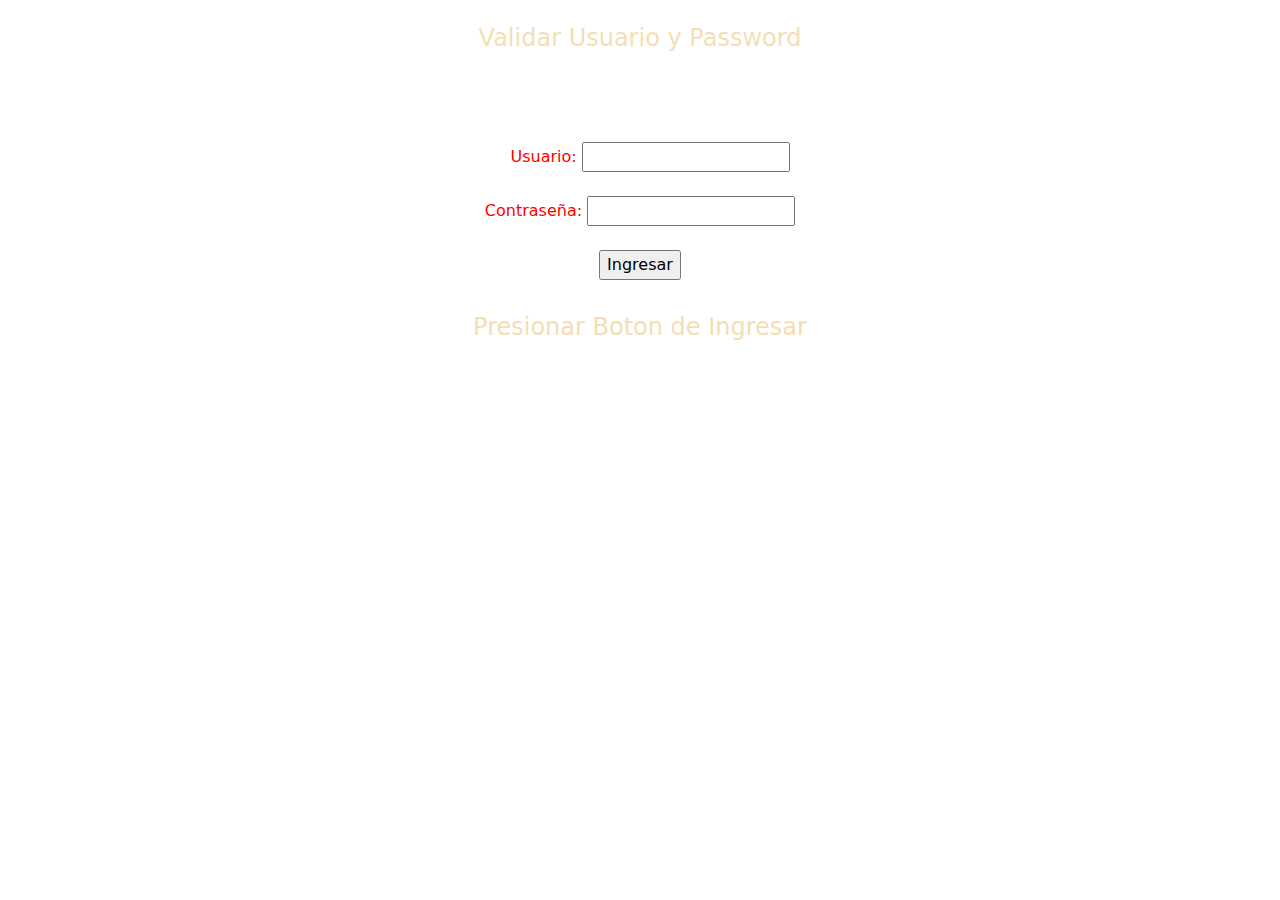
<file: index.html>
<!DOCTYPE html>
<html>
<head>
	<meta charset="utf-8">
	<meta name="viewport" content="width=device-width, initial-scale=1">
	<title>Validacion</title>
    <link href="proyecto/but5/css/bootstrap.min.css" rel="stylesheet">
    <link rel="stylesheet" href="proyecto/css/style.css">
</head>

<body>
	<br>
	<h1>Validar Usuario y Password</h1>
    <br>
	<form action="" name="f1">
	<center>
		<hr color="blue">
		<br>
			&nbsp;&nbsp;&nbsp;&nbsp;<font>Usuario:</font> <input type="Password" name="clave1" size="20"></font>
		<br><br>
			<font>Contraseña: <input type="Password" name="clave2" size="20"></font>
		<br><br>
        <input type="button" value="Ingresar" onclick="comprobarClave()">
	</center>
	</form>
	<hr color = "blue"> 	
	<h1>Presionar Boton de Ingresar</h1>
	</div>
    <script src="proyecto/js/main.js"></script>
    <script src="proyecto/but5/js/bootstrap.min.js"></script>
</body>
</html>
</file>
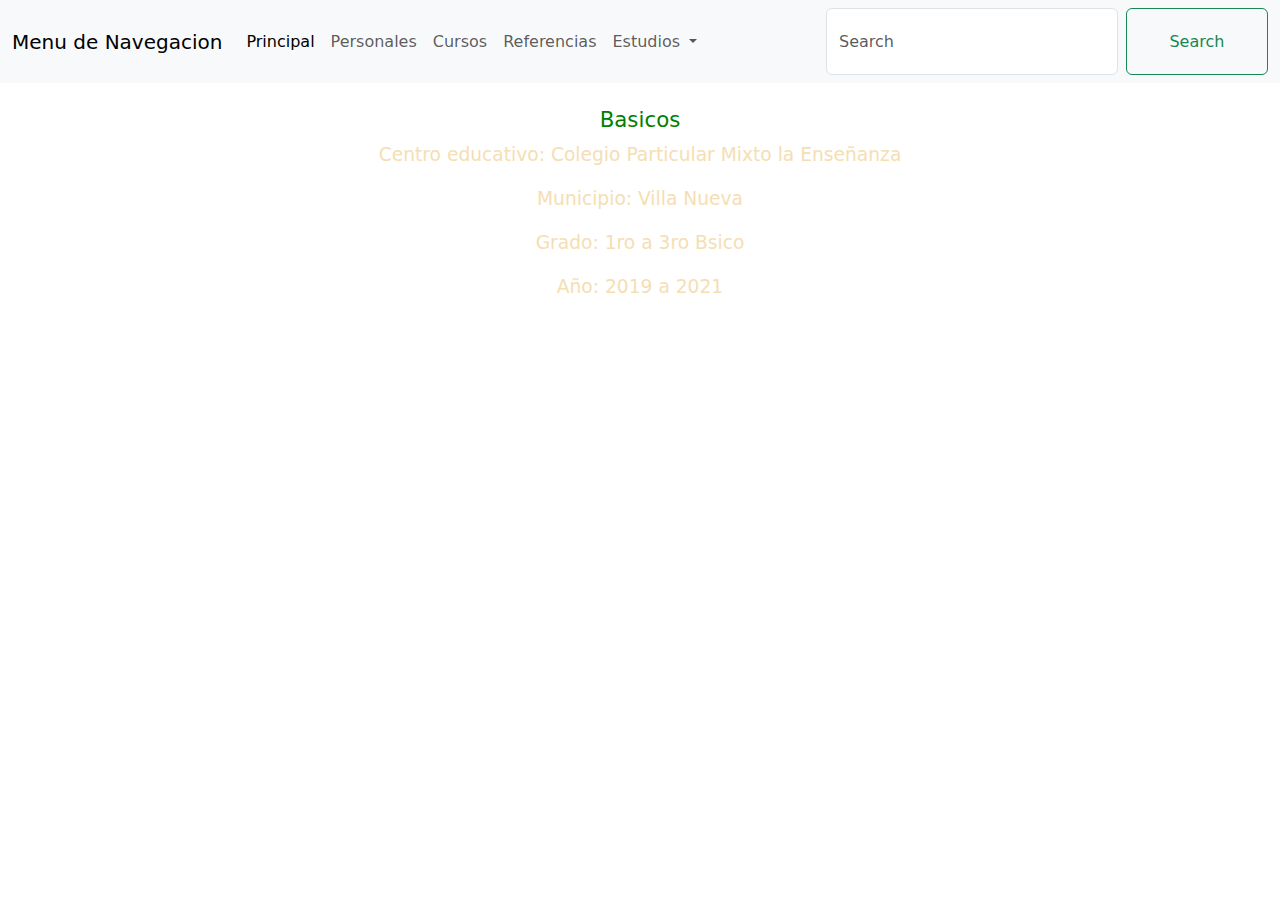
<file: proyecto/html/B.html>
<!DOCTYPE html>
<html lang="en">
<head>
    <meta charset="UTF-8">
    <meta http-equiv="X-UA-Compatible" content="IE=edge">
    <meta name="viewport" content="width=device-width, initial-scale=1.0">
    <title>Basico</title>
    <link href="../but5/css/bootstrap.min.css" rel="stylesheet">
    <script src="../but5/js/bootstrap.bundle.min.js"></script>
    <link rel="stylesheet" href="../css/style.css">
</head>
<body>
    <nav class="navbar navbar-expand-lg bg-body-tertiary">
        <div class="container-fluid">
          <a class="navbar-brand" href="#">Menu de Navegacion</a>
          <button class="navbar-toggler" type="button" data-bs-toggle="collapse" data-bs-target="#navbarSupportedContent" aria-controls="navbarSupportedContent" aria-expanded="false" aria-label="Toggle navigation">
            <span class="navbar-toggler-icon"></span>
          </button>
          <div class="collapse navbar-collapse" id="navbarSupportedContent">
            <ul class="navbar-nav me-auto mb-2 mb-lg-0">
              <li class="nav-item">
                <a class="nav-link active" aria-current="page" href="principal.html">Principal</a>
              </li>
              <li class="nav-item">
                <a class="nav-link" href="uno.html">Personales</a>
              </li>
              <li class="nav-item">
                <a class="nav-link" href="tres.html">Cursos</a>
              </li>
              <li class="nav-item">
                <a class="nav-link" href="cuatro.html">Referencias</a>
              </li>
              <li class="nav-item dropdown">
                <a class="nav-link dropdown-toggle" href="#" role="button" data-bs-toggle="dropdown" aria-expanded="false">
                  Estudios
                </a>
                <ul class="dropdown-menu">
                  <li><a class="dropdown-item" href="P.html">Primaria</a></li>
                  <li><a class="dropdown-item" href="D.html">Diversifica</a></li>
                </ul>
              </li>
            </ul>
            <form class="d-flex" role="search">
              <input class="form-control me-2" type="search" placeholder="Search" aria-label="Search">
              <button class="btn btn-outline-success" type="submit">Search</button>
            </form>
          </div>
        </div>
      </nav>
	<br>
    <h2>Basicos</h2>
	<p align="center">Centro educativo: Colegio Particular Mixto la Enseñanza</p>
	<p align="center">Municipio: Villa Nueva</p>
	<p align="center">Grado: 1ro a 3ro Bsico</p>
	<p align="center">Año: 2019 a 2021</p>
</body>
</html>
</file>
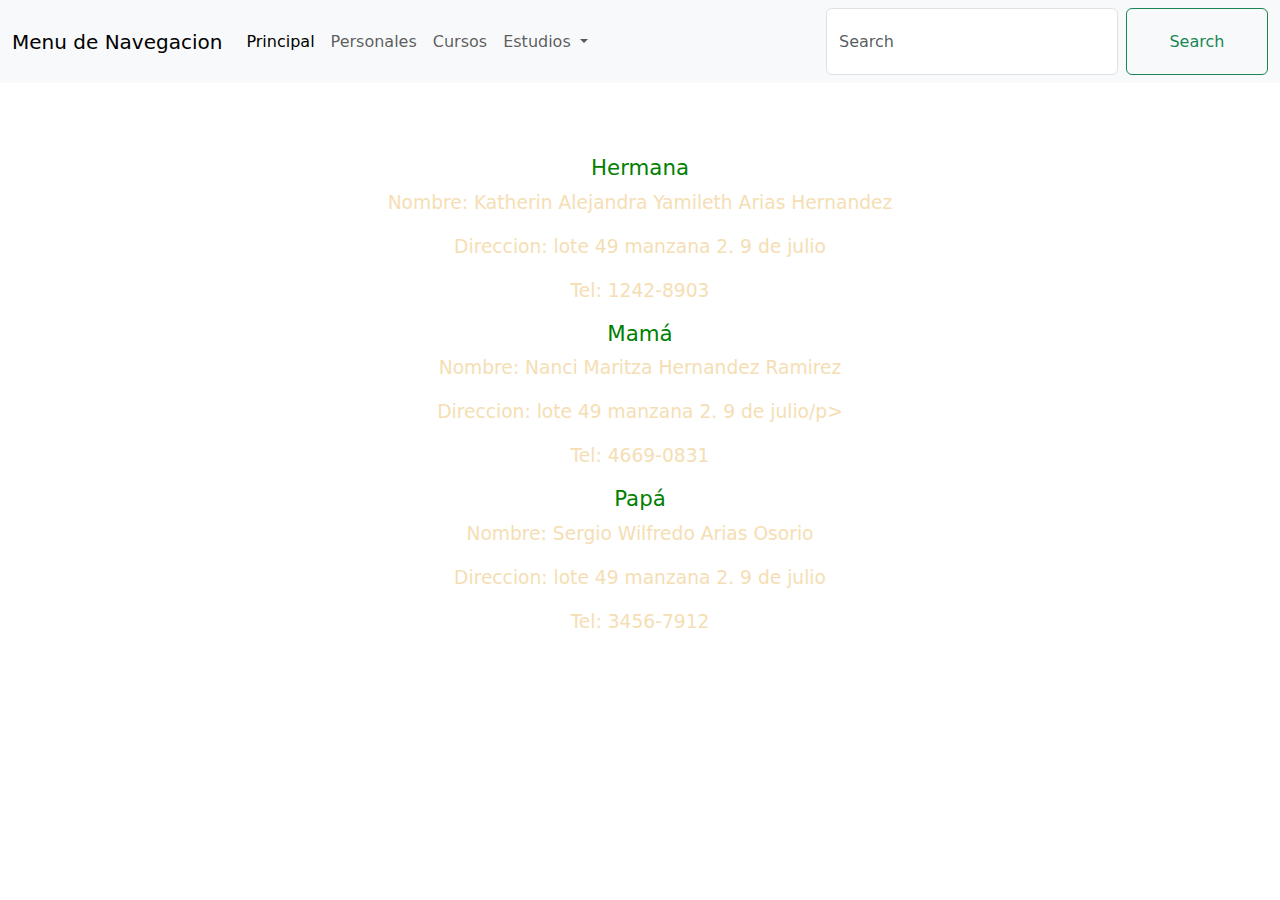
<file: proyecto/html/cuatro.html>
<!DOCTYPE html>
<html>
<head>
    <meta charset="utf-8">
	<meta name="viewport" content="width=device-width, initial-scale=1">
	<title>Refericias</title>
    <link href="../but5/css/bootstrap.min.css" rel="stylesheet">
    <script src="../but5/js/bootstrap.bundle.min.js"></script>
    <link rel="stylesheet" href="../css/style.css">
</head>

<body>
    <nav class="navbar navbar-expand-lg bg-body-tertiary">
        <div class="container-fluid">
          <a class="navbar-brand" href="#">Menu de Navegacion</a>
          <button class="navbar-toggler" type="button" data-bs-toggle="collapse" data-bs-target="#navbarSupportedContent" aria-controls="navbarSupportedContent" aria-expanded="false" aria-label="Toggle navigation">
            <span class="navbar-toggler-icon"></span>
          </button>
          <div class="collapse navbar-collapse" id="navbarSupportedContent">
            <ul class="navbar-nav me-auto mb-2 mb-lg-0">
              <li class="nav-item">
                <a class="nav-link active" aria-current="page" href="principal.html">Principal</a>
              </li>
              <li class="nav-item">
                <a class="nav-link" href="uno.html">Personales</a>
              </li>
              <li class="nav-item">
                <a class="nav-link" href="tres.html">Cursos</a>
              </li>
              <li class="nav-item dropdown">
                <a class="nav-link dropdown-toggle" href="#" role="button" data-bs-toggle="dropdown" aria-expanded="false">
                  Estudios
                </a>
                <ul class="dropdown-menu">
                  <li><a class="dropdown-item" href="P.html">Primaria</a></li>
                  <li><a class="dropdown-item" href="B.html">Basicos</a></li>
                  <li><a class="dropdown-item" href="D.html">Diversifica</a></li>
                </ul>
              </li>
            </ul>
            <form class="d-flex" role="search">
              <input class="form-control me-2" type="search" placeholder="Search" aria-label="Search">
              <button class="btn btn-outline-success" type="submit">Search</button>
            </form>
          </div>
        </div>
      </nav>
	<br>
		<br><br>		
	<h2>Hermana</h2>
	<p align="center">Nombre: Katherin Alejandra Yamileth Arias Hernandez</p>
	<p align="center">Direccion: lote 49 manzana 2. 9 de julio</p>
	<p align="center">Tel: 1242-8903</p>
	<h2>Mamá</h2>
	<p align="center">Nombre: Nanci Maritza Hernandez Ramirez</p>
	<p align="center">Direccion: lote 49 manzana 2. 9 de julio/p>
	<p align="center">Tel: 4669-0831</p>
	<h2>Papá</h2> 
	<p align="center">Nombre: Sergio Wilfredo Arias Osorio</p>
	<p align="center">Direccion: lote 49 manzana 2. 9 de julio</p>
	<p align="center">Tel: 3456-7912</p>
</body>
</html>
</file>
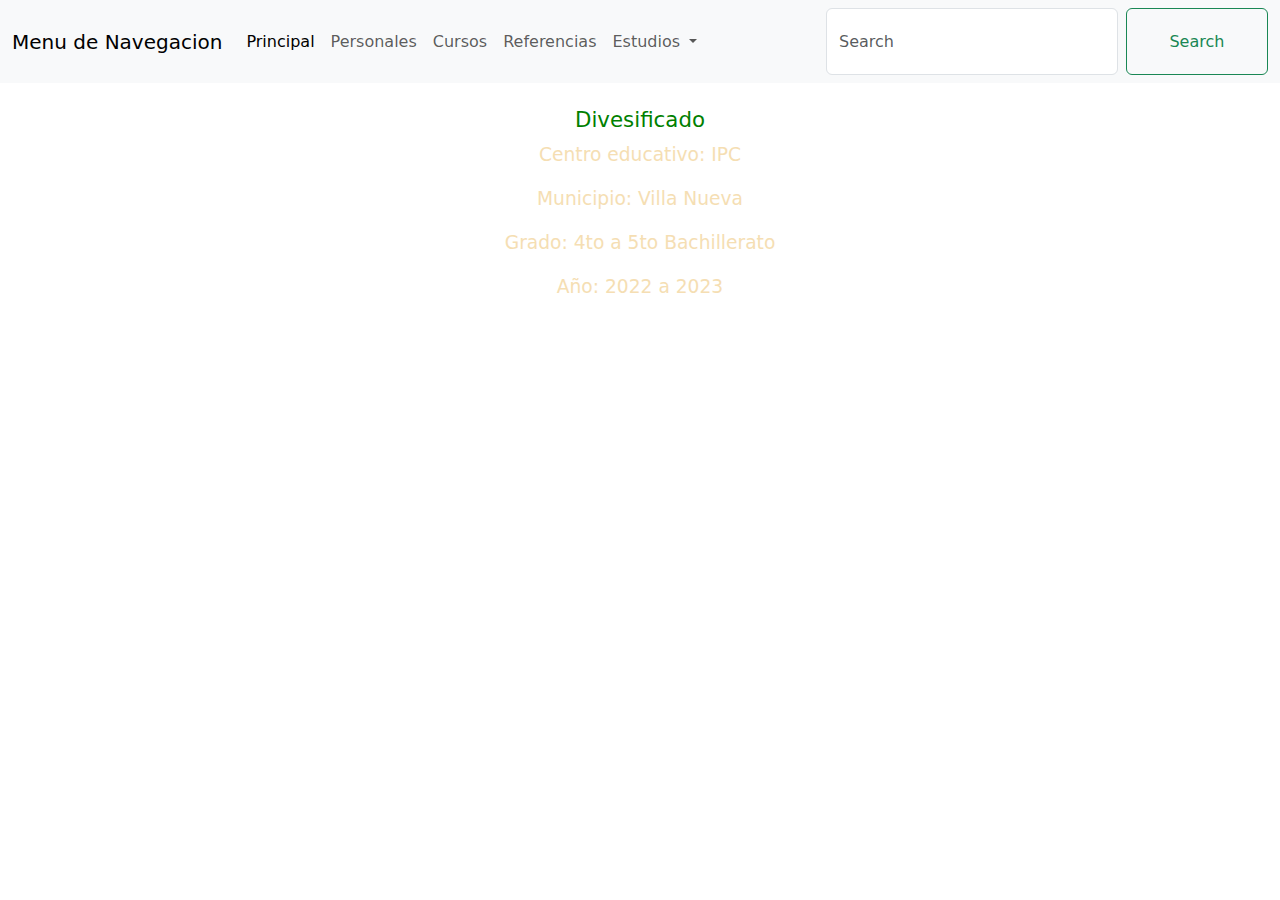
<file: proyecto/html/D.html>
<!DOCTYPE html>
<html lang="en">
<head>
    <meta charset="UTF-8">
    <meta http-equiv="X-UA-Compatible" content="IE=edge">
    <meta name="viewport" content="width=device-width, initial-scale=1.0">
    <title>Diversificado</title>
    <link href="../but5/css/bootstrap.min.css" rel="stylesheet">
    <script src="../but5/js/bootstrap.bundle.min.js"></script>
    <link rel="stylesheet" href="../css/style.css">
</head>
<body>
    <nav class="navbar navbar-expand-lg bg-body-tertiary">
        <div class="container-fluid">
          <a class="navbar-brand" href="#">Menu de Navegacion</a>
          <button class="navbar-toggler" type="button" data-bs-toggle="collapse" data-bs-target="#navbarSupportedContent" aria-controls="navbarSupportedContent" aria-expanded="false" aria-label="Toggle navigation">
            <span class="navbar-toggler-icon"></span>
          </button>
          <div class="collapse navbar-collapse" id="navbarSupportedContent">
            <ul class="navbar-nav me-auto mb-2 mb-lg-0">
              <li class="nav-item">
                <a class="nav-link active" aria-current="page" href="principal.html">Principal</a>
              </li>
              <li class="nav-item">
                <a class="nav-link" href="uno.html">Personales</a>
              </li>
              <li class="nav-item">
                <a class="nav-link" href="tres.html">Cursos</a>
              </li>
              <li class="nav-item">
                <a class="nav-link" href="cuatro.html">Referencias</a>
              </li>
              <li class="nav-item dropdown">
                <a class="nav-link dropdown-toggle" href="#" role="button" data-bs-toggle="dropdown" aria-expanded="false">
                  Estudios
                </a>
                <ul class="dropdown-menu">
                  <li><a class="dropdown-item" href="P.html">Primaria</a></li>
                  <li><a class="dropdown-item" href="B.html">Basicos</a></li>
                </ul>
              </li>
            </ul>
            <form class="d-flex" role="search">
              <input class="form-control me-2" type="search" placeholder="Search" aria-label="Search">
              <button class="btn btn-outline-success" type="submit">Search</button>
            </form>
          </div>
        </div>
      </nav>
	<br>
    <h2>Divesificado</h2>
	<p align="center">Centro educativo: IPC</p>
	<p align="center">Municipio: Villa Nueva</p>
	<p align="center">Grado: 4to a 5to Bachillerato</p>
	<p align="center">Año: 2022 a 2023</p>
</body>
</html>
</file>
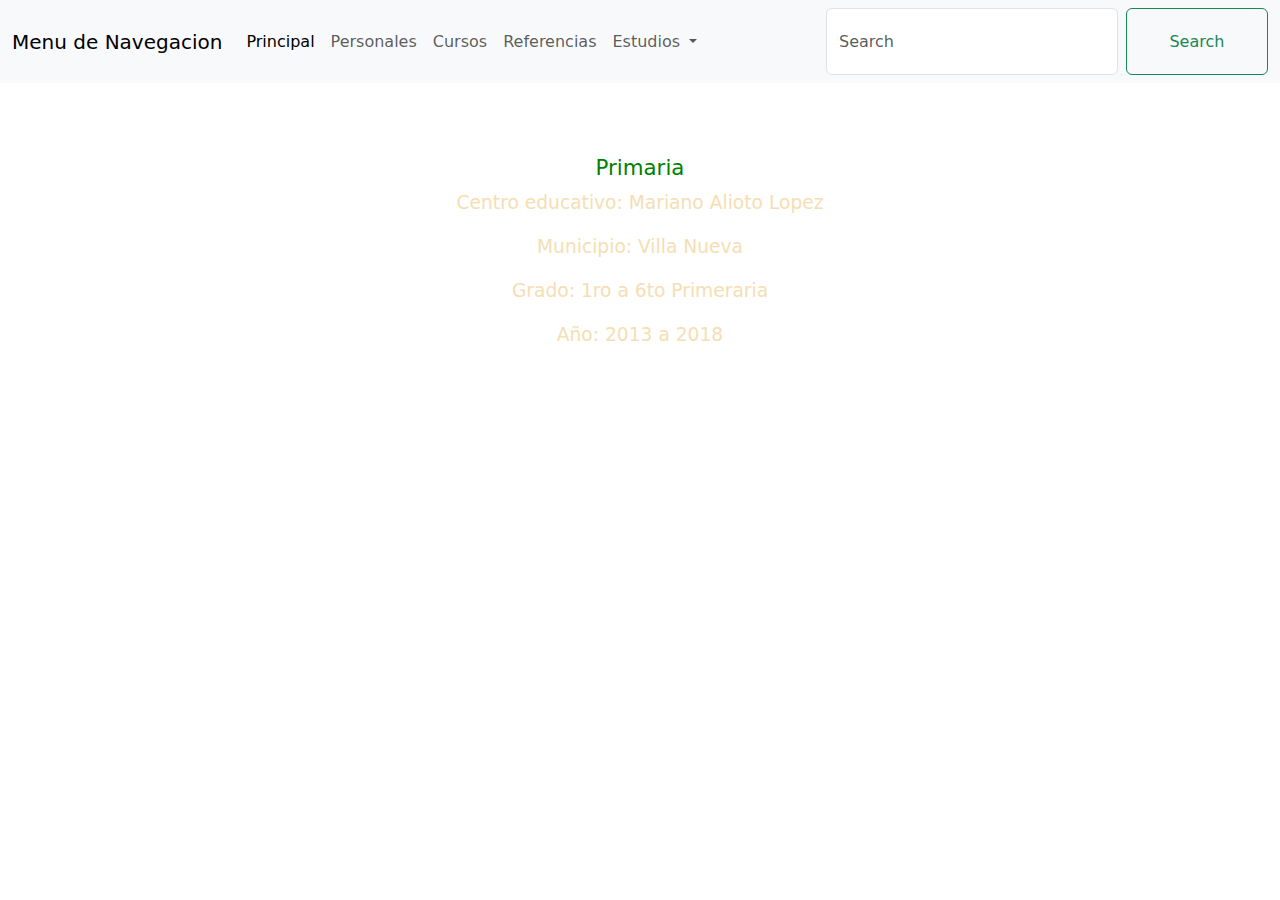
<file: proyecto/html/P.html>
<!DOCTYPE html>
<html lang="en">
<head>
    <meta charset="UTF-8">
    <meta http-equiv="X-UA-Compatible" content="IE=edge">
    <meta name="viewport" content="width=device-width, initial-scale=1.0">
    <title>Primaria</title>
    <link href="../but5/css/bootstrap.min.css" rel="stylesheet">
    <script src="../but5/js/bootstrap.bundle.min.js"></script>
    <link rel="stylesheet" href="../css/style.css">
</head>
<body>
    <nav class="navbar navbar-expand-lg bg-body-tertiary">
        <div class="container-fluid">
          <a class="navbar-brand" href="#">Menu de Navegacion</a>
          <button class="navbar-toggler" type="button" data-bs-toggle="collapse" data-bs-target="#navbarSupportedContent" aria-controls="navbarSupportedContent" aria-expanded="false" aria-label="Toggle navigation">
            <span class="navbar-toggler-icon"></span>
          </button>
          <div class="collapse navbar-collapse" id="navbarSupportedContent">
            <ul class="navbar-nav me-auto mb-2 mb-lg-0">
              <li class="nav-item">
                <a class="nav-link active" aria-current="page" href="principal.html">Principal</a>
              </li>
              <li class="nav-item">
                <a class="nav-link" href="uno.html">Personales</a>
              </li>
              <li class="nav-item">
                <a class="nav-link" href="tres.html">Cursos</a>
              </li>
              <li class="nav-item">
                <a class="nav-link" href="cuatro.html">Referencias</a>
              </li>
              <li class="nav-item dropdown">
                <a class="nav-link dropdown-toggle" href="#" role="button" data-bs-toggle="dropdown" aria-expanded="false">
                  Estudios
                </a>
                <ul class="dropdown-menu">
                  <li><a class="dropdown-item" href="B.html">Basicos</a></li>
                  <li><a class="dropdown-item" href="D.html">Diversifica</a></li>
                </ul>
              </li>
            </ul>
            <form class="d-flex" role="search">
              <input class="form-control me-2" type="search" placeholder="Search" aria-label="Search">
              <button class="btn btn-outline-success" type="submit">Search</button>
            </form>
          </div>
        </div>
      </nav>
	<br>
		<br><br>		
    <h2>Primaria</h2>
	<p align="center">Centro educativo: Mariano Alioto Lopez</p>
	<p align="center">Municipio: Villa Nueva</p>
	<p align="center">Grado: 1ro a 6to Primeraria</p>
	<p align="center">Año: 2013 a 2018</p>
</body>
</html>
</file>
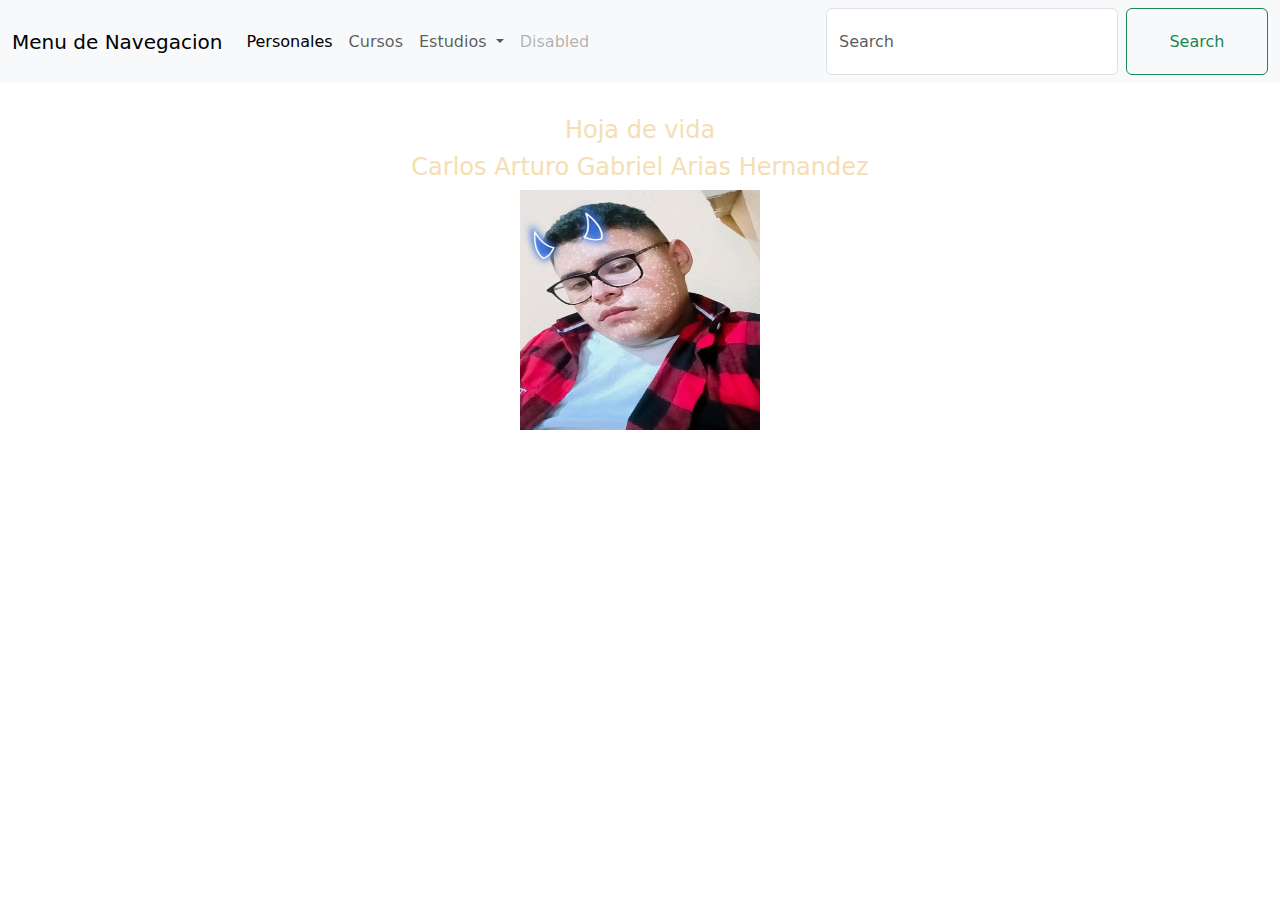
<file: proyecto/html/principal.html>
<!DOCTYPE html>
<html>
<head>
    <meta charset="utf-8">
	<meta name="viewport" content="width=device-width, initial-scale=1">
	<title>Hoja de vida</title>
    <link href="../but5/css/bootstrap.min.css" rel="stylesheet">
    <script src="../but5/js/bootstrap.bundle.min.js"></script>
    <link rel="stylesheet" href="../css/style.css">
</head>

<body>
    <nav class="navbar navbar-expand-lg bg-body-tertiary">
        <div class="container-fluid">
          <a class="navbar-brand" href="#">Menu de Navegacion</a>
          <button class="navbar-toggler" type="button" data-bs-toggle="collapse" data-bs-target="#navbarSupportedContent" aria-controls="navbarSupportedContent" aria-expanded="false" aria-label="Toggle navigation">
            <span class="navbar-toggler-icon"></span>
          </button>
          <div class="collapse navbar-collapse" id="navbarSupportedContent">
            <ul class="navbar-nav me-auto mb-2 mb-lg-0">
              <li class="nav-item">
                <a class="nav-link active" aria-current="page" href="uno.html">Personales</a>
              </li>
              <li class="nav-item">
                <a class="nav-link" href="tres.html">Cursos</a>
              </li>
              <li class="nav-item dropdown">
                <a class="nav-link dropdown-toggle" href="#" role="button" data-bs-toggle="dropdown" aria-expanded="false">
                  Estudios
                </a>
                <ul class="dropdown-menu">
                  <li><a class="dropdown-item" href="P.html">Primaria</a></li>
                  <li><a class="dropdown-item" href="B.html">Basicos</a></li>
                  <li><a class="dropdown-item" href="D.html">Diversifica</a></li>
                </ul>
              </li>
              <li class="nav-item">
                <a class="nav-link disabled">Disabled</a>
              </li>
            </ul>
            <form class="d-flex" role="search">
              <input class="form-control me-2" type="search" placeholder="Search" aria-label="Search">
              <button class="btn btn-outline-success" type="submit">Search</button>
            </form>
          </div>
        </div>
      </nav>
      <hr color = "blue">
      <h1> Hoja de vida </h1>
	<h1> Carlos Arturo Gabriel Arias Hernandez</h1>
	<center><img src = "../imagenes/foto.jpg"></center><br>
</body>
</html>
</file>
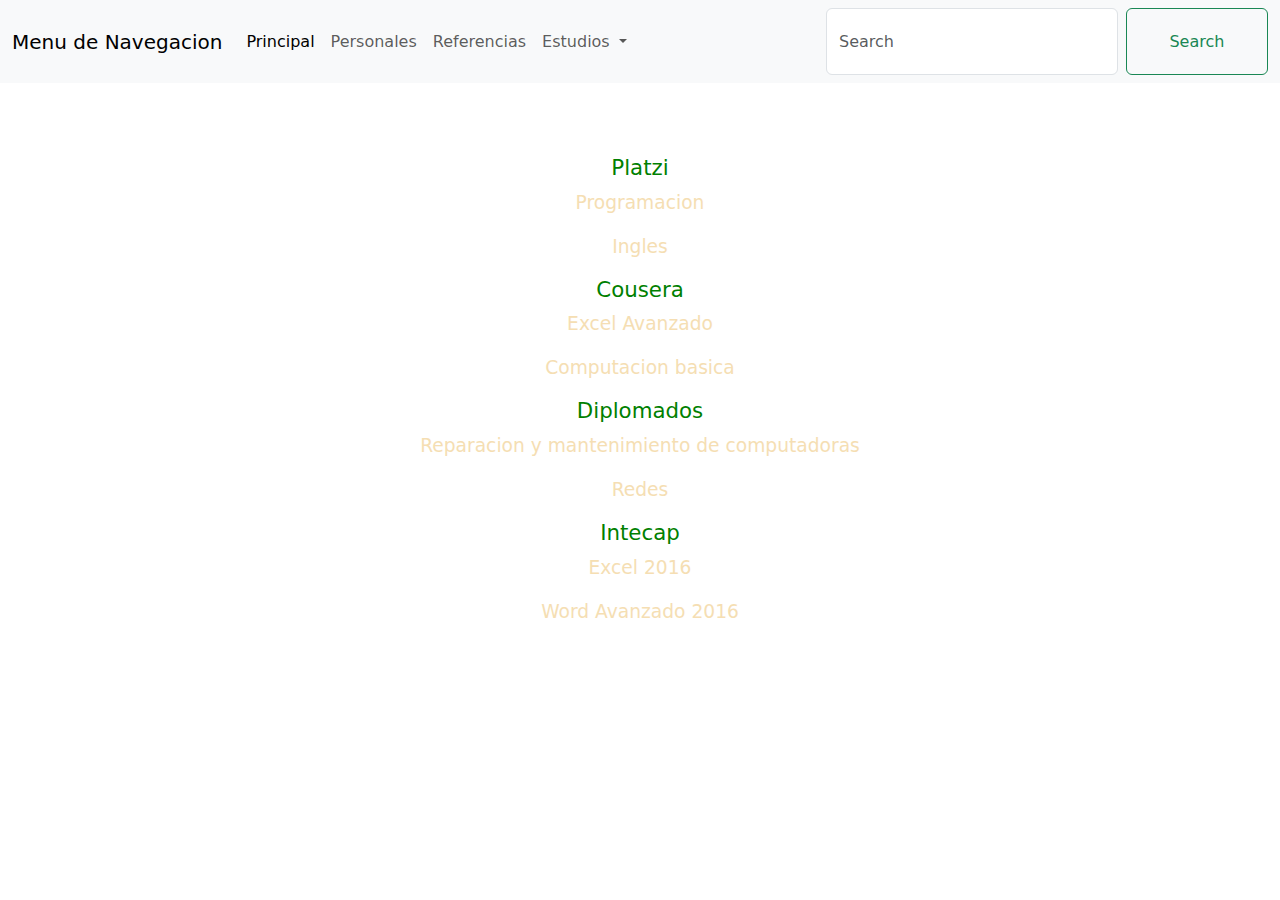
<file: proyecto/html/tres.html>
<!DOCTYPE html>
<html>
<head>
    <meta charset="utf-8">
	<meta name="viewport" content="width=device-width, initial-scale=1">
	<title>Cursos</title>
    <link href="../but5/css/bootstrap.min.css" rel="stylesheet">
    <script src="../but5/js/bootstrap.bundle.min.js"></script>
    <link rel="stylesheet" href="../css/style.css">
</head>

<body>
    <nav class="navbar navbar-expand-lg bg-body-tertiary">
        <div class="container-fluid">
          <a class="navbar-brand" href="#">Menu de Navegacion</a>
          <button class="navbar-toggler" type="button" data-bs-toggle="collapse" data-bs-target="#navbarSupportedContent" aria-controls="navbarSupportedContent" aria-expanded="false" aria-label="Toggle navigation">
            <span class="navbar-toggler-icon"></span>
          </button>
          <div class="collapse navbar-collapse" id="navbarSupportedContent">
            <ul class="navbar-nav me-auto mb-2 mb-lg-0">
              <li class="nav-item">
                <a class="nav-link active" aria-current="page" href="principal.html">Principal</a>
              </li>
              <li class="nav-item">
                <a class="nav-link" href="uno.html">Personales</a>
              </li>
              <li class="nav-item">
                <a class="nav-link" href="cuatro.html">Referencias</a>
              </li>
              <li class="nav-item dropdown">
                <a class="nav-link dropdown-toggle" href="#" role="button" data-bs-toggle="dropdown" aria-expanded="false">
                  Estudios
                </a>
                <ul class="dropdown-menu">
                  <li><a class="dropdown-item" href="P.html">Primaria</a></li>
                  <li><a class="dropdown-item" href="B.html">Basicos</a></li>
                  <li><a class="dropdown-item" href="D.html">Diversifica</a></li>
                </ul>
              </li>
            </ul>
            <form class="d-flex" role="search">
              <input class="form-control me-2" type="search" placeholder="Search" aria-label="Search">
              <button class="btn btn-outline-success" type="submit">Search</button>
            </form>
          </div>
        </div>
      </nav>
	<br>
			<br><br>	
				<h2>Platzi</h2>
					<p align="center">Programacion</p>
					<p align="center">Ingles</p>
				<h2>Cousera</h2>
					<p align="center">Excel Avanzado</p>
					<p align="center">Computacion basica</p>
				<h2>Diplomados</h2>
					<p align="center">Reparacion y mantenimiento de computadoras</p>
					<p align="center">Redes</p>
				<h2>Intecap</h2>
					<p align="center">Excel 2016</p>
					<p align="center">Word Avanzado 2016</p>
</body>
</html>
</file>
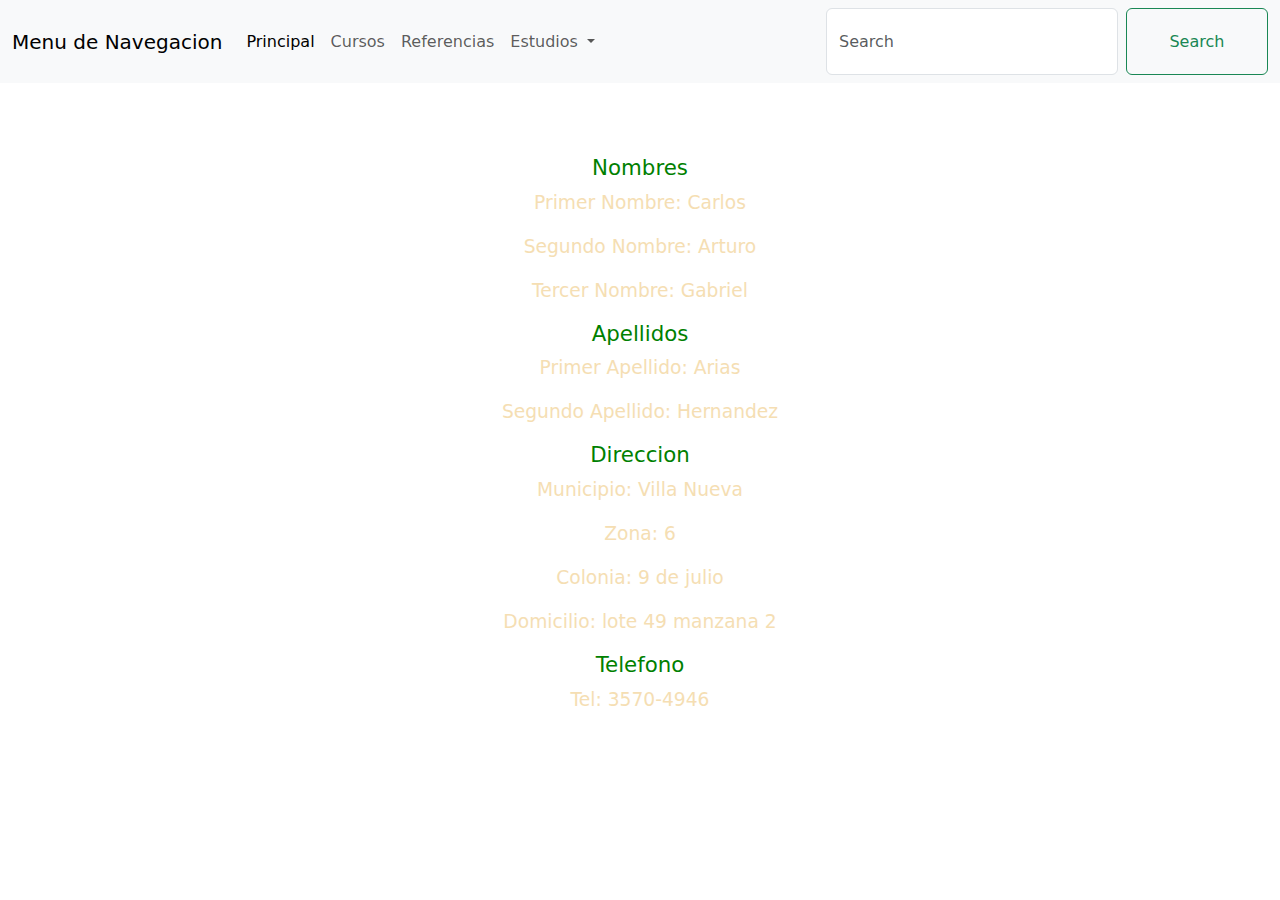
<file: proyecto/html/uno.html>
<!DOCTYPE html>
<html>
<head>
    <meta charset="utf-8">
	<meta name="viewport" content="width=device-width, initial-scale=1">
	<title>Mis datos personales</title>
    <link href="../but5/css/bootstrap.min.css" rel="stylesheet">
    <script src="../but5/js/bootstrap.bundle.min.js"></script>
    <link rel="stylesheet" href="../css/style.css">
</head>

<body>
    <nav class="navbar navbar-expand-lg bg-body-tertiary">
        <div class="container-fluid">
          <a class="navbar-brand" href="#">Menu de Navegacion</a>
          <button class="navbar-toggler" type="button" data-bs-toggle="collapse" data-bs-target="#navbarSupportedContent" aria-controls="navbarSupportedContent" aria-expanded="false" aria-label="Toggle navigation">
            <span class="navbar-toggler-icon"></span>
          </button>
          <div class="collapse navbar-collapse" id="navbarSupportedContent">
            <ul class="navbar-nav me-auto mb-2 mb-lg-0">
              <li class="nav-item">
                <a class="nav-link active" aria-current="page" href="principal.html">Principal</a>
              </li>
              <li class="nav-item">
                <a class="nav-link" href="tres.html">Cursos</a>
              </li>
              <li class="nav-item">
                <a class="nav-link" href="cuatro.html">Referencias</a>
              </li>
              <li class="nav-item dropdown">
                <a class="nav-link dropdown-toggle" href="#" role="button" data-bs-toggle="dropdown" aria-expanded="false">
                  Estudios
                </a>
                <ul class="dropdown-menu">
                  <li><a class="dropdown-item" href="P.html">Primaria</a></li>
                  <li><a class="dropdown-item" href="B.html">Basicos</a></li>
                  <li><a class="dropdown-item" href="D.html">Diversifica</a></li>
                </ul>
              </li>
            </ul>
            <form class="d-flex" role="search">
              <input class="form-control me-2" type="search" placeholder="Search" aria-label="Search">
              <button class="btn btn-outline-success" type="submit">Search</button>
            </form>
          </div>
        </div>
      </nav>
	<br>
	
		<br><br>			
			<h2>Nombres</h2>
			<p align="center">Primer Nombre: Carlos</p> 
			<p align="center">Segundo Nombre: Arturo</p>
            <p align="center">Tercer Nombre: Gabriel</p>  
			<h2>Apellidos</h2>
			<p align="center">Primer Apellido: Arias</p>
			<p align="center">Segundo Apellido: Hernandez</p>
			<h2>Direccion</h2>
			<p align="center">Municipio: Villa Nueva</p>
			<p align="center">Zona: 6</p>
			<p align="center">Colonia: 9 de julio</p>
			<p align="center">Domicilio: lote 49 manzana 2</p>
			<h2>Telefono</h2>
			<p align="center">Tel: 3570-4946</p>
</body>
</html>
</file>
<file: proyecto/css/style.css>
p{
	color: wheat;
	font-size: 14pt;
}
h1{
	color: wheat;
	text-align: center;
	font-size: 18pt;
}

h2{
	color: green;
	text-align: center;
	font-size: 16pt;
}
img{
	float: a; width: 15em; height: 15em;
}
body{
	background-image: url('https://th.bing.com/th/id/R.145f6d0416f391edc62bc24b4d395d6a?rik=dGKJiWegRGpepA&pid=ImgRaw&r=0');
	background-repeat: no-repeat;
	background-attachment: fixed;
	background-size: cover;
	color: #FFFFFF;
}
a{
	text-decoration: none;
}
font{
	color: red;
}
.datos{
	position: relative;
	display: flex;
	width: 100%;
	gap: 40PX;
}
.content{
	position: relative;
	display: flex;
	justify-content: center;
	width: 100%;
	gap: 40PX;
}
button{
	padding: 0.1em 0.25em;
	width: 13em;
	height: 4.2em;
	background-color: #212121;
	border: 0.08em solid #fff;
	border-radius: 0.3em;
	font-size: 12px;
}
button span{
	position: relative;
	display: flex;
	justify-content: center;
	align-items: center;
	bottom: 0.4em;
	width: 8.25em;
	height: 2.5em;
	background-color: #212121;
	border-radius: 0.2em;
	font-size: 1.5em;
	color: #fff;
	border: 0.08em solid #fff;
	box-shadow: 0 0.4em 0.1em 0.019em #fff;
}
button span:hover{
	transition: all 0.5s;
	transform: translate(0,  0.4em);
	box-shadow: 0 0 0 0 #fff;
}
button span:not(hover){
	transition: all 1s;
}
table{
	width: 100%;
}
container-max-widths {
  all: 540px;
  all: 720px;
  all: 960px;
  all: 1140px;
  all: 1320px;
  }
</file>
